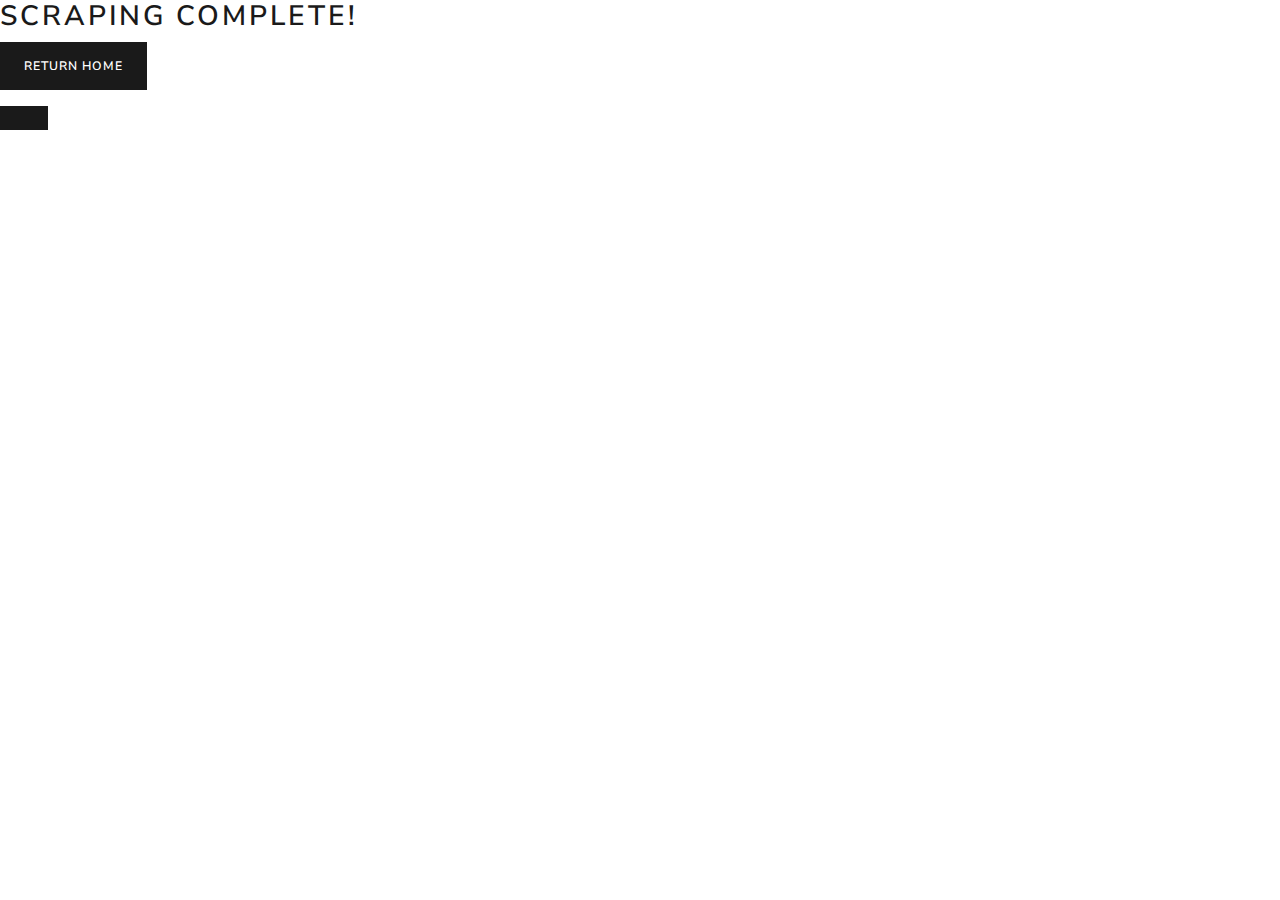
<file: Mission_to_Mars/templates/scrape.html>
<!DOCTYPE html>
<html lang="en">

    <head>
        <meta charset="UTF-8">
        <meta name="viewport" content="width=device-width, initial-scale=1.0">
        <meta http-equiv="X-UA-Compatible" content="ie=edge">
        <title>Mission to Mars</title>
        <!-- Bootstrap CSS -->
        <link rel="stylesheet" href="bootstrap_lux.css">
    </head>

    <body>
        <h2>Scraping Complete!</h2>
        <p><a class="btn btn-primary btn-med" href="/" role="button">Return Home</p>
    </body>

</html>
</file>
